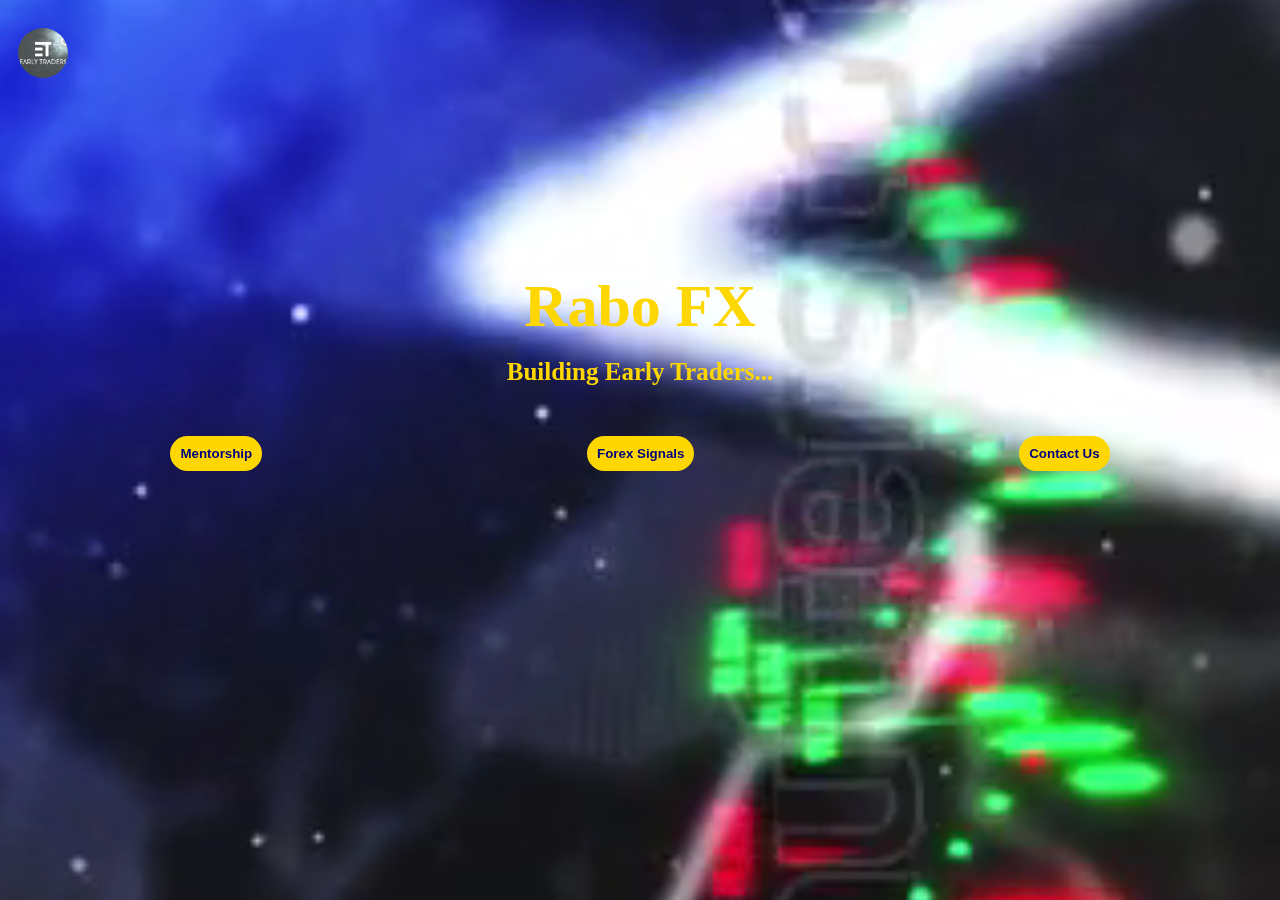
<file: index.html>
<!DOCTYPE html>
<html lang="en">
<head>
    <meta charset="UTF-8">
    <meta name="viewport" content="width=device-width, initial-scale=1.0">
    <title>Rabo FX</title>
    <link rel="stylesheet" href="rabo.css">
</head>
<body>
    <style>
        @keyframes slidein{
    from{
        transform: translateX(-100);
    }
    to{
        transform: translateX(0);
    }
}
</style>   
<video class="myvideo" autoplay muted loop>
    <source src="forex.mp4" type="video/mp4">
</video>
    <img src="images/earlytraders.jpg" alt="et" class="et">
    <header class="rabohead"><strong>Rabo FX</strong></header>
    <h1 class="rabomotto">Building Early Traders...</h1>
<div class="navbar">
    <a href="mentor.html"><button class="mentor" onclick="MyFunction()"><strong>Mentorship</strong></button></a>
    <a href="signals.html"><button class="signals" onclick="MyFunction()"><strong>Forex Signals</strong></button></a>
    <a href="contact.html"><button class="contact" onclick="MyFunction()"><strong>Contact Us</strong></button></a>
</div>
</body>
</html>
</file>
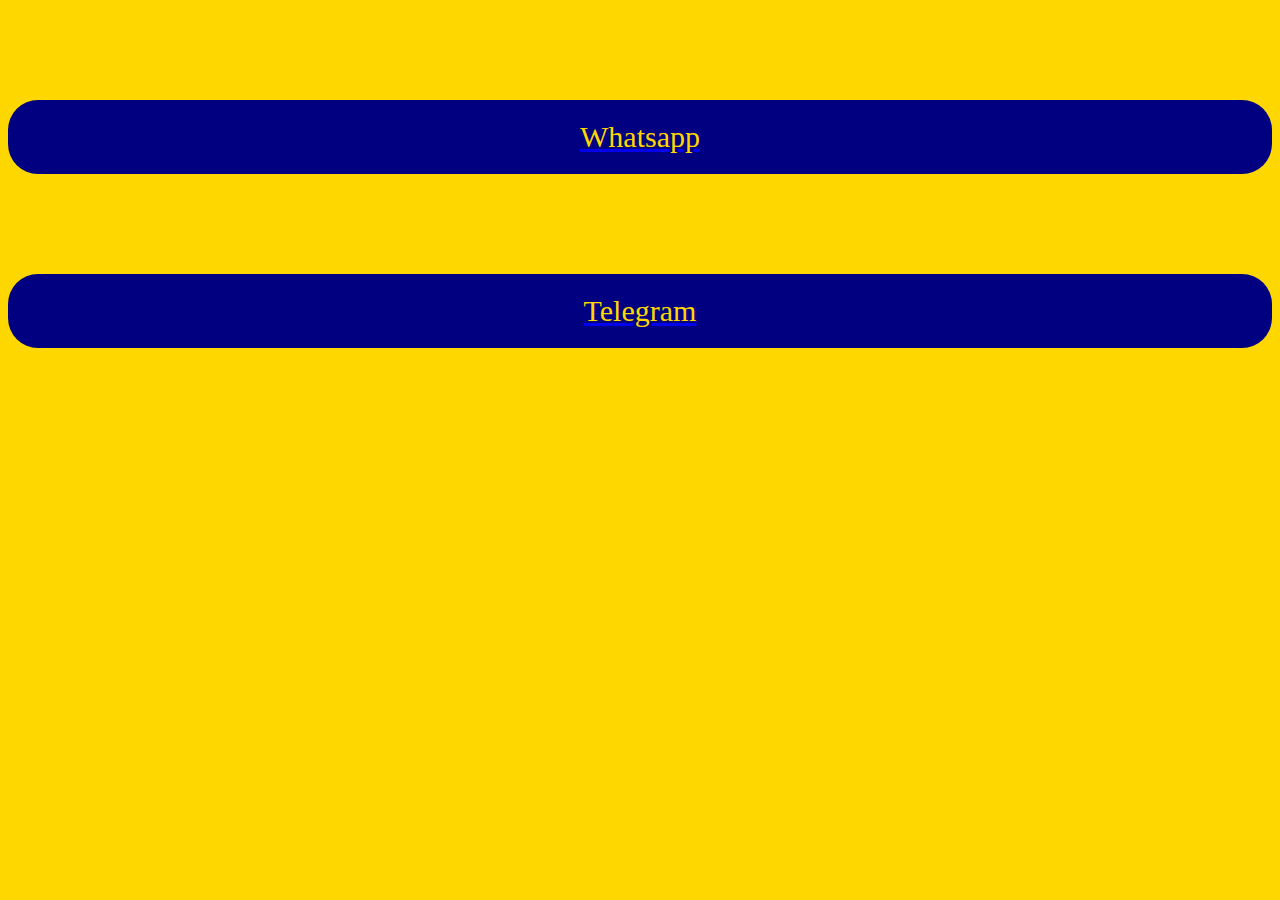
<file: contact.html>
<!DOCTYPE html>
<html lang="en">
<head>
    <meta charset="UTF-8">
    <meta name="viewport" content="width=device-width, initial-scale=1.0">
    <title>Document</title>
    <link rel="stylesheet" href="rabo.css">
</head>
<body class="cont">
    <div>
        <a href="https://wa.link/nrbra5">
            <nav class="what">Whatsapp</nav>
            </a>
            <a href="https://t.me/raboearlytraders.com" class="appy" target="_blank">
                <nav class="what">Telegram</nav>
                </a>
    </div>
</body>
</html>
</file>
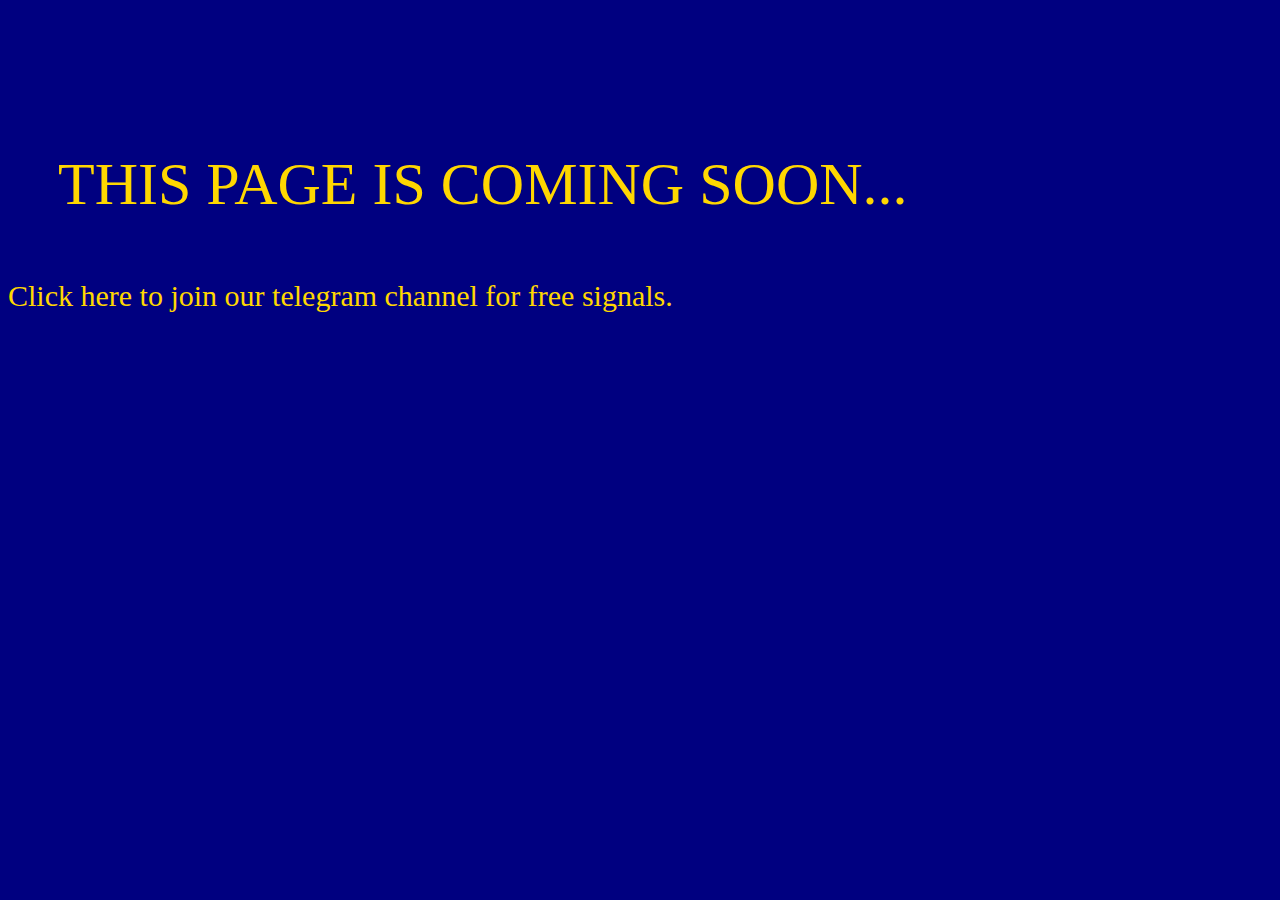
<file: mentor.html>
<!DOCTYPE html>
<html lang="en">
<head>
    <meta charset="UTF-8">
    <meta name="viewport" content="width=device-width, initial-scale=1.0">
    <title>Mentorship</title>
    <link rel="stylesheet" href="rabo.css">
</head>
<body class="ment">
    <P class="coming">THIS PAGE IS COMING SOON...</P>
    <a href="signals.html" class="dev">Click here to join our telegram
        channel for free signals.</a>
    </a>
</body>
</html>
</file>
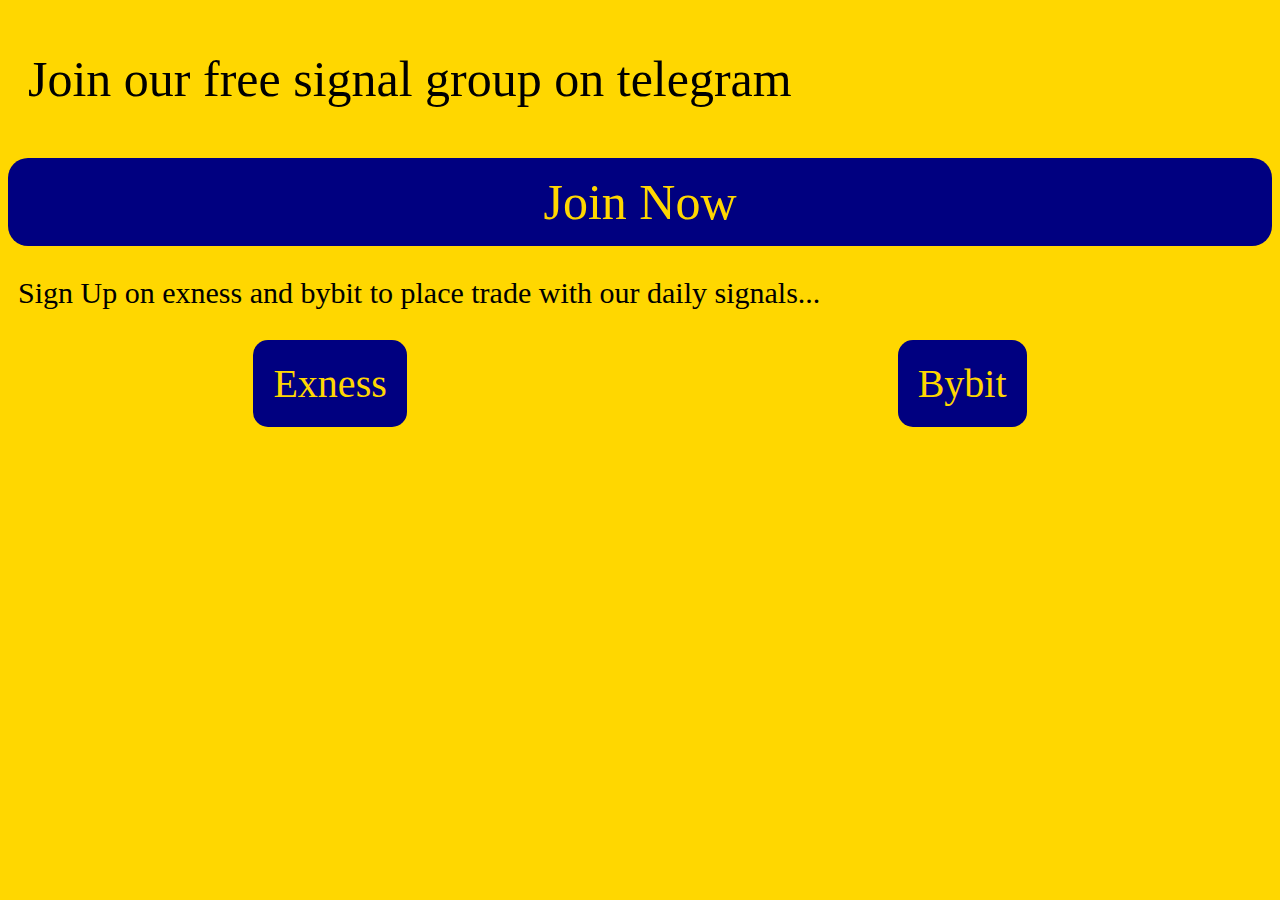
<file: signals.html>
<!DOCTYPE html>
<html lang="en">
<head>
    <meta charset="UTF-8">
    <meta name="viewport" content="width=device-width, initial-scale=1.0">
    <title>Rabo FX Signals</title>
    <link rel="stylesheet" href="rabo.css">
</head>
<body class="signalpage">
    <p class="telegram">
        Join our free signal group on telegram
    </p>
<a href="https://t.me/raboearlytraders.com" class="signalnav" target="_blank">
    <nav class="telegramsignal">
    Join Now
</nav>
</a>
<p class="exness">
    Sign Up on exness and bybit to place trade with our daily signals...
</p>

<div class="brokers">
    <a href="https://www.exness.com" class="exn" target="_blank">
    <nav class="exbroker">Exness</nav>
    </a>
    <a href="https://www.bybit.com" class="exn" target="_blank">
    <nav class="bybroker">Bybit</nav>
    </a>
</div>
</body>
</html>
</file>
<file: rabo.css>
.rabohead{
    color: #FFD700;
    font-size: 60px;
    font-family: 'Times New Roman', Times, serif;
    text-align: center;
    margin: auto;
    margin-top: 190px;
}

.rabomotto{
    color: #FFD700;
    font-family: cursive;
    font-size: 25px;
    text-align: center;
}

.navbar{
    display: flex;
    justify-content: space-around;
    margin-top: 50px;
}

.navbar a:hover{
    color: #FFD700;
}

.mentor{
    border: 20px;
    padding: 10px;
    background-color: #FFD700;
    border-radius: 20px;
    color: #000080;
}

.signals{
    border: 20px;
    padding: 10px;
    background-color: #FFD700;
    border-radius: 20px;
    color: #000080;
}

.contact{
    border: 20px;
    padding: 10px;
    background-color: #FFD700;
    border-radius: 20px;
    color: #000080;
}

.et{
    width: 50px;
    height: 50px;
    border-radius: 37px;
    margin-top: 20px;
    margin-left: 10px;
}

.navbar{
    animation: slidein 1s
    ease-out;
}

.myvideo{
    position: fixed;
    top: 0;
    right: 0;
    bottom: 0;
    left: 0;
    width: 100%;
    height: 100%;
    object-fit: cover;
    z-index: -1;    
}

.signalpage{
    background-color: #FFD700;
}

.telegram{
    font-size: 50px;
    margin-left: 20px;
}

.telegramsignal{
    font-size: 50px;
    border: 10px;
    border-radius: 20px;
    background-color: #000080;
    text-align: center;
    padding: 15px;
}

.signalnav{
    text-decoration: none;
    color: #FFD700;
}

.exness{
    font-size: 30px;
    margin-left: 10px;
}

.brokers{
    display: flex;
    justify-content: space-around;
    color: #FFD700;
}

.exbroker{
    border: 10px;
    padding: 20px;
    background-color: #000080;
    border-radius: 15px;
    font-size: 40px;
}

.bybroker{
    border: 10px;
    padding: 20px;
    background-color: #000080;
    border-radius: 15px;
    font-size: 40px;
}

.exn{
    text-decoration: none;
    color: #FFD700;
}

.coming{
    font-size: 60px;
    margin-top: 150px;
    margin-left: 50px;
}

.ment{
    background-color: #000080;
    color: #FFD700;
}

.dev{
    font-size: 30px;
    color: #FFD700;
    margin-top: 50px;
    text-decoration: none;
}

.cont{
    background-color: #FFD700;
}

.app{
    text-decoration: none;
}

.what{
    background-color: #000080;
    border: 20px;
    padding: 20px;
    color: #FFD700;
    font-size: 30px;
    text-align: center;
    border-radius: 30px;
    margin-top: 100px;
}
</file>
